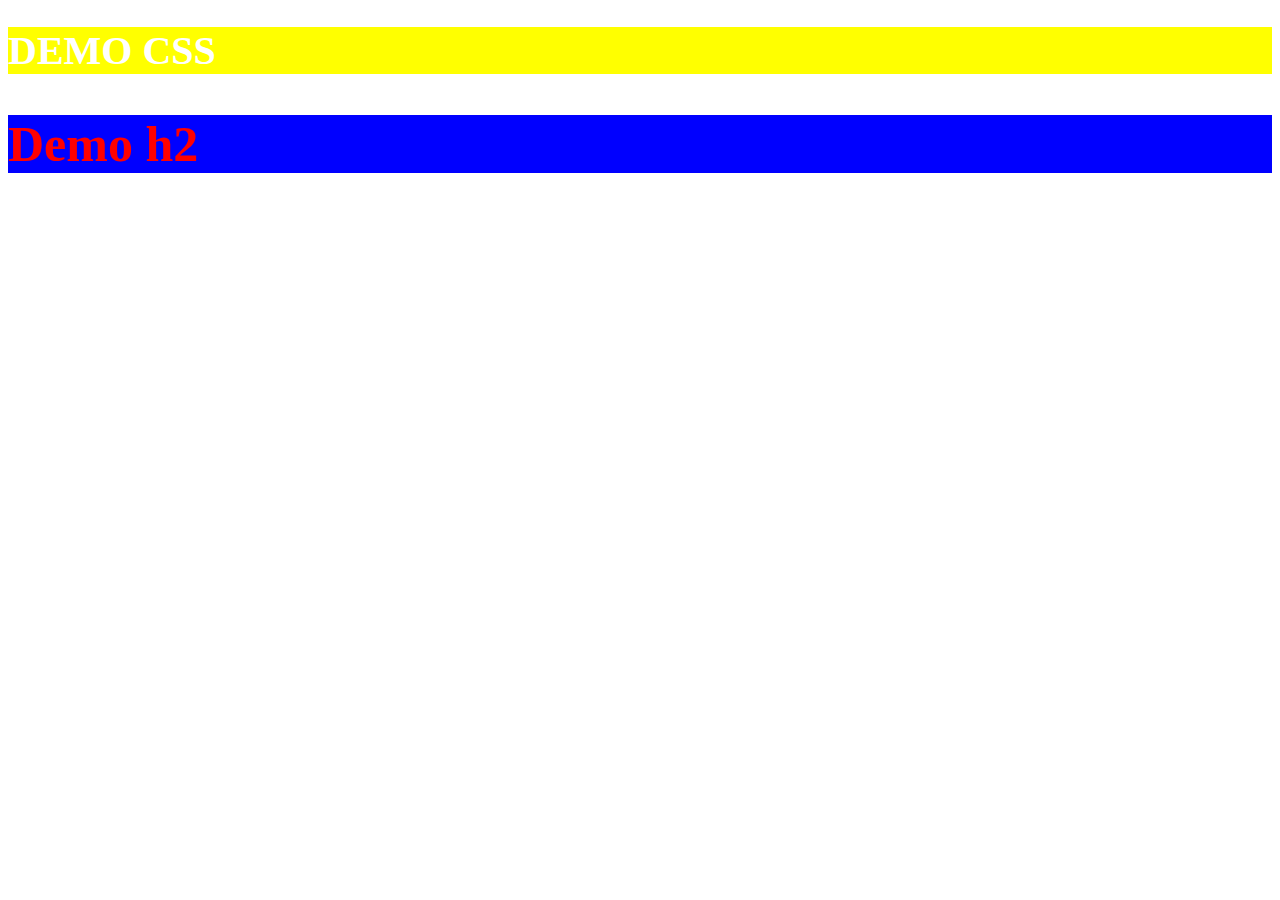
<file: demo.html>
<!DOCTYPE html>
<html lang="en">

<head>
    <meta charset="UTF-8">
    <meta http-equiv="X-UA-Compatible" content="IE=edge">
    <meta name="viewport" content="width=device-width, initial-scale=1.0">
    <title>Demo CSS</title>

    <!-- internal CSS -->
    <style>
        /* tag name */
        h1 {
            color: white;
            background-color: red;
        }

        /* id */
        #idheading1 {
            text-transform: uppercase;
        }

        /* class name */
        .heading1 {
            font-size: 40px;
        }
    </style>
    <!-- external CSS -->
    <link rel="stylesheet" href="./css/demo.css">
</head>

<body>
    <!-- inline CSS: có độ ưu tiên lớn nhất -->
    <h1 id="idheading1" class="heading1" style="background-color: yellow;">Demo CSS</h1>
    <h2 id="idheading2" class="heading2">Demo h2</h2>
</body>

</html>
</file>
<file: css/demo.css>
/* tag name */
/* điểm: 1 */
h2 {
    color: red;
    background-color: red;
}

/* id */
/* điểm 100 */
#idheading2 {
    font-size: 50px;
    background-color: yellow;
}

/* class name */
/* điểm: 10 */
.heading2 {
    background-color: green;
}

/* C1: bằng điểm, code nằm dưới cùng */
/* C2: điểm cao hơn, không quan thứ tự */

/* 100 + 10 = 110 */
/* Selector: #idheading2.heading2, .heading2 */
#idheading2.heading2 {
    background-color: pink;
}

/* 1 + 100 + 10 = 111 */
body #idheading2.heading2 {
    background-color: blue;
}



h1 {
    background-color: green;
}
</file>
